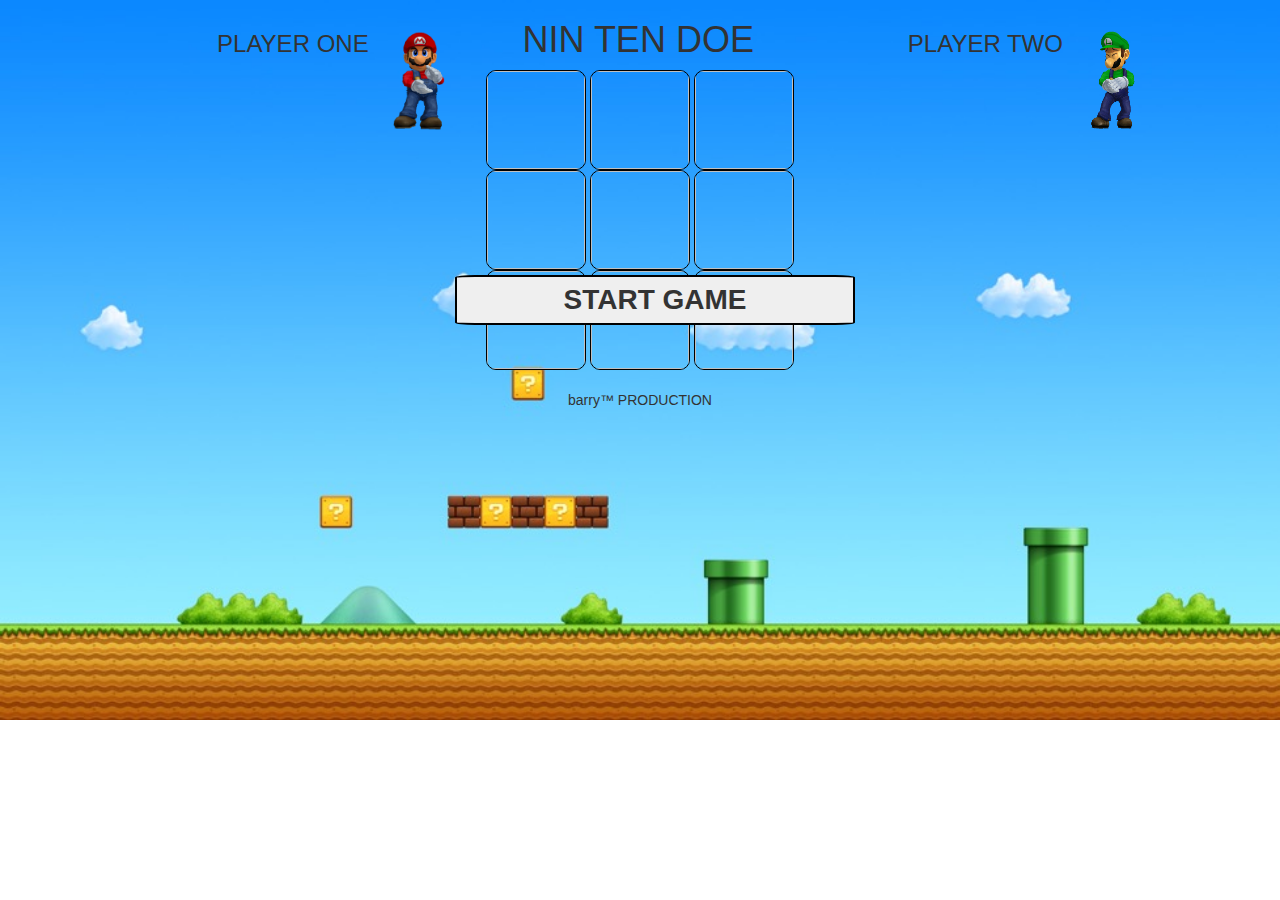
<file: index.html>
<!DOCTYPE html>
<html lang="en">
<head>
  <meta charset="UTF-8">
  <link rel="stylesheet" href="style.css">
  <link rel="stylesheet" href="https://maxcdn.bootstrapcdn.com/bootstrap/3.3.7/css/bootstrap.min.css">
</head>
<body class='container-fluid'>
  <div class='start-page'>
    <button class='start-btn'>START GAME</button>
  </div>

  <div class='main'>
    <div class='head'>
      <h3 class ='p1'>PLAYER ONE
        <img class='p1-image'src="Images/mario.gif" alt="mario.gif file">
        <!-- <div class ='p1-scoreboard'>0</div> -->
      </h3>
      <h1>NIN TEN DOE</h1>
      <h3 class ='p2'>PLAYER TWO
          <img class='p2-image'src="Images/luigi.gif" alt="luigi.gif file">
          <!-- <div class ='p2-scoreboard'>0</div> -->
      </h3>
    </div>
    <div class='board-game'>
      <div class="row0"></div>
      <!-- <img class="box" id="row0-column0" data-row='0' data-col='0'></img> -->
      <img class="box" id="row0-column0"></img>
      <img class="box" id=row0-column1></img>
      <img class="box" id="row0-column2"></img>

      <div class="row1"></div>
      <img class="box" id="row1-column0"></img>
      <img class="box" id="row1-column1"></img>
      <img class="box" id="row1-column2"></img>

      <div class="row2"></div>
      <img class="box" id='row2-column0'></img>
      <img class="box" id="row2-column1"></img>
      <img class="box" id="row2-column2"></img>
    </div>

    <script src="app.js"></script>

    <footer>barry™ PRODUCTION</footer>

  </div>

  <audio class="audio-jump" src="sound/Mario-jump-sound.mp3" ></audio>
  <audio class="audio-level-complete" src="sound/level-complete.mp3" ></audio>

</body>

</html>
</file>
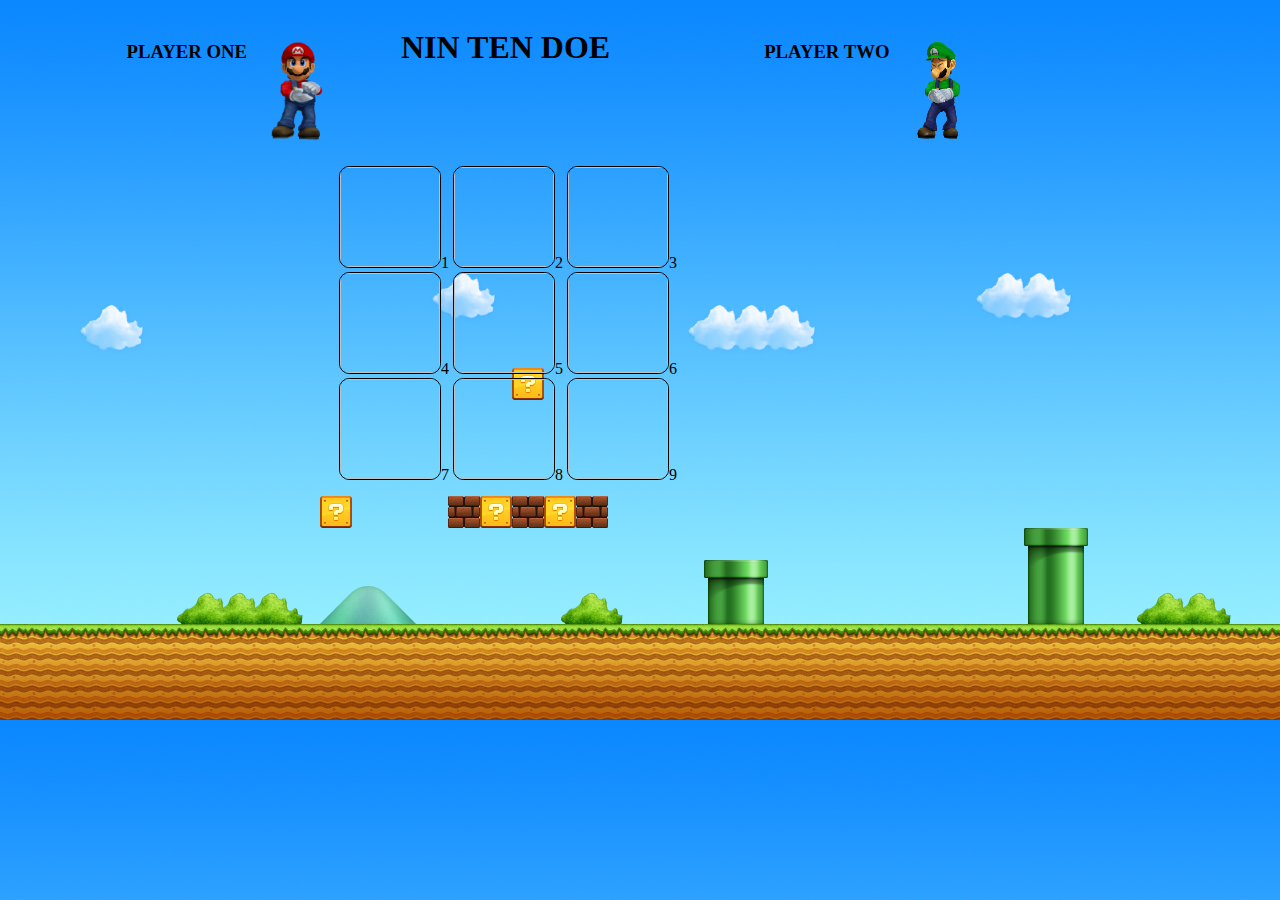
<file: Project 1/index.html>
<!DOCTYPE html>
<html lang="en">
<head>
  <meta charset="UTF-8">
  <link rel="stylesheet" href="style.css">
  <link rel="stylesheet" href="">
</head>
<body>
  <div class="main">
    <h3 class ='p1'>PLAYER ONE
      <img class='p1-image'src="Images/mario.gif" alt="mario.gif file">
    </h3>
    <h1>NIN TEN DOE</h1>
    <h3 class ='p2'>PLAYER TWO
        <img class='p2-image'src="Images/luigi.gif" alt="luigi.gif file">
    </h3>

    <div class="row0"></div>
      <img class="box" id="row0-column0">1</img>
      <img class="box" id=row0-column1>2</img>
      <img class="box" id="row0-column2">3</img>

    <div class="row1"></div>
      <img class="box" id="row1-column0">4</img>
      <img class="box" id="row1-column1">5</img>
      <img class="box" id="row1-column2">6</img>

    <div class="row2"></div>
      <img class="box" id='row2-column0'>7</img>
      <img class="box" id="row2-column1">8</img>
      <img class="box" id="row2-column2">9</img>

    <!-- <script
    src="https://code.jquery.com/jquery-3.1.1.js"
    integrity="sha256-16cdPddA6VdVInumRGo6IbivbERE8p7CQR3HzTBuELA="
    crossorigin="anonymous"></script> -->
    <script src="app.js"></script>
  </div>
</body>
</html>
</file>
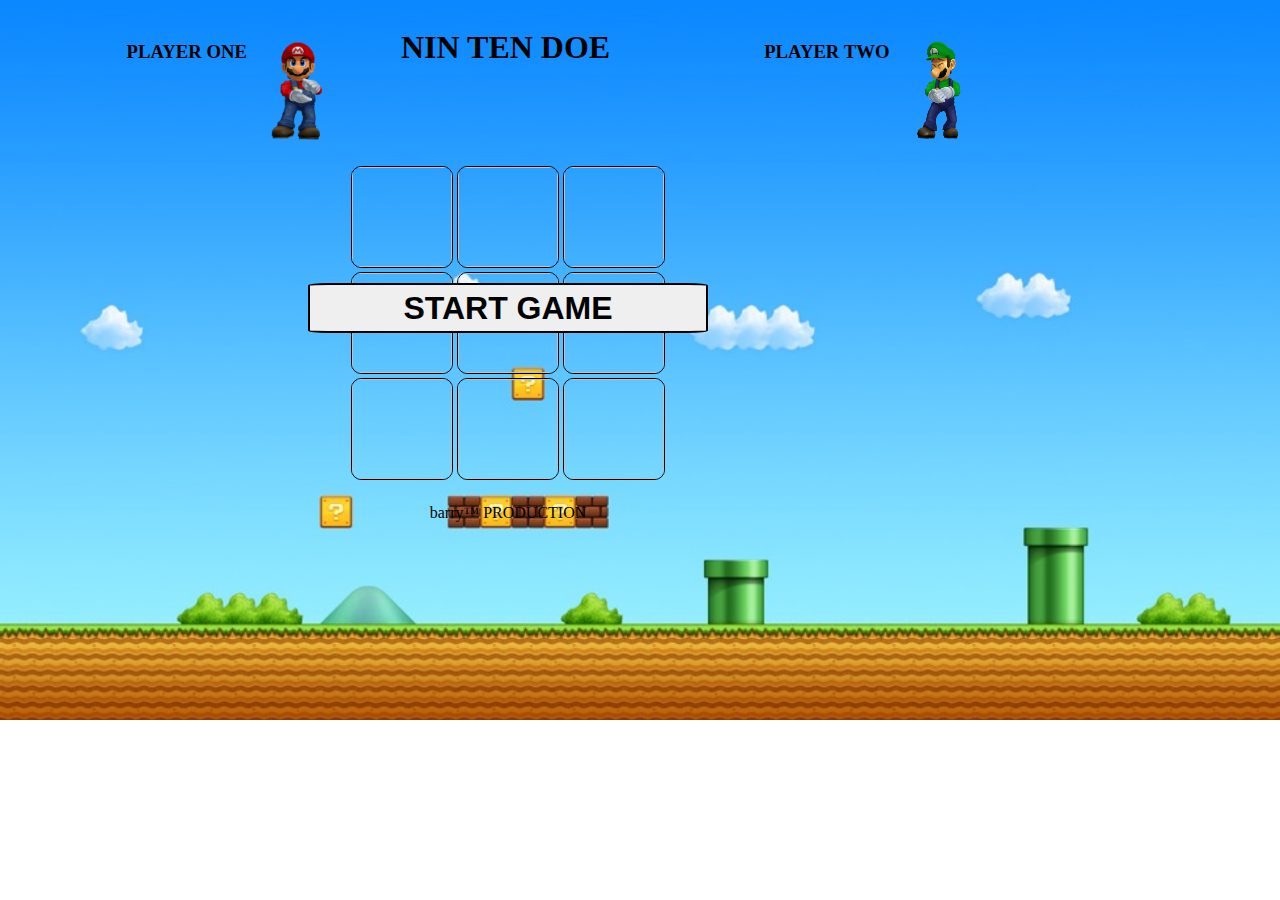
<file: Project1/index.html>
<!DOCTYPE html>
<html lang="en">
<head>
  <meta charset="UTF-8">
  <link rel="stylesheet" href="style.css">
  <link rel="stylesheet" href="">
</head>
<body>
  <div class='start-page'>
    <button class='start-btn'>START GAME</button>
  </div>

  <div class='main'>

    <h3 class ='p1'>PLAYER ONE
      <img class='p1-image'src="Images/mario.gif" alt="mario.gif file">
    </h3>
    <h1>NIN TEN DOE</h1>
    <h3 class ='p2'>PLAYER TWO
        <img class='p2-image'src="Images/luigi.gif" alt="luigi.gif file">
    </h3>

    <div class='board-game'>
      <div class="row0"></div>
      <img class="box" id="row0-column0"></img>
      <img class="box" id=row0-column1></img>
      <img class="box" id="row0-column2"></img>


      <div class="row1">  </div>
      <img class="box" id="row1-column0"></img>
      <img class="box" id="row1-column1"></img>
      <img class="box" id="row1-column2"></img>


      <div class="row2"></div>
      <img class="box" id='row2-column0'></img>
      <img class="box" id="row2-column1"></img>
      <img class="box" id="row2-column2"></img>
    </div>

    <script src="app.js"></script>


    <footer>barry™ PRODUCTION</footer>
  </div>

</body>

</html>
</file>
<file: style.css>
body {
  background-image: url(Images/background1.jpg);
  background-repeat:no-repeat;
  background-size: 100%;
  max-width: 1000px;
  max-height: 550px;
  min-width: 1000px;
  min-height: 550px;
}

.main{
  text-align: center;
}

.p1-scoreboard, .p2-scoreboard{
  height: 20px;
  width: 20px;
  border: 1px solid black;
}

h1, h3 {
  text-align: center;
  margin-bottom: 100px;
  display:inline-block;
}

.p1 {
  margin-right: 150px;
}

.p1-image{
  width: 100px;
  height: 100px;
  position: absolute;
  margin-right: 500px;
}

.p2{
  margin-left: 150px;
}

.p2-image{
  width: 100px;
  height: 100px;
  position: absolute;
}

.box {
  display:inline-block;
  width: 100px;
  height: 100px;
  border: 1px solid black;
  background-color: Transparent;
  border-radius: 10%;
}


.end-game {
  text-align: center;
  margin-left: auto;
  margin-right: auto;
}

.play-again-btn {
  height: 20px;
  width: 150px;
  background-color: 'red';
  font-weight: bold;
  display:block;
  text-align: center;
  position:relative;
  left:42.5%;
}

footer{
  text-align: center;
  margin-top: 20px;
}

.start-page{
  background-size: 100%;
  max-width: 1000px;
  max-height: 550px;
  min-width: 1000px;
  min-height: 550px;
  text-align: inherit;
  position: absolute;
  /*margin: 0 auto;*/
  justify-content: center;
  margin-left: 300px;
}

.start-btn{
  width: 400px;
  height: 50px;
  font-weight: bold;
  font-size: 2em;
  border-radius: 5%;
  border: 2px solid black;
  position: absolute;
  top: 50%;
}

.heading {
  display: center;
}
</file>
<file: Project 1/style.css>
body {
  background-image: url(Images/background.jpg);
  background-repeat: repeat;
  background-size: 100%;
  max-width: 1000px;
  max-height: 500px;
  min-width: 1000px;
  min-height: 500px;
}

.main{
  text-align: center;
}


h1, h3 {
  text-align: center;
  margin-bottom: 100px;
  display:inline-block;
}

.p1 {
  margin-right: 150px;
}

.p1-image{
  width: 100px;
  height: 100px;
  position: absolute;
  margin-right: 400px;
}

.p2{
  margin-left: 150px;
}

.p2-image{
  width: 100px;
  height: 100px;
  position: absolute;
}

.box {
  display:inline-block;
  width: 100px;
  height: 100px;
  border: 1px solid black;
  background-color: Transparent;
  border-radius: 10%;
}


.end-game {
  text-align: center;
  margin-left: auto;
  margin-right: auto;
}

.play-again-btn {
  height: 20px;
  width: 150px;
  background-color: 'red';
  font-weight: bold;
  /*display: inline;*/
}
</file>
<file: Project1/style.css>
body {
  background-image: url(Images/background1.jpg);
  background-repeat:no-repeat;
  background-size: 100%;
  max-width: 1000px;
  max-height: 550px;
  min-width: 1000px;
  min-height: 550px;
}

.main{
  text-align: center;
}


h1, h3 {
  text-align: center;
  margin-bottom: 100px;
  display:inline-block;
}

.p1 {
  margin-right: 150px;
}

.p1-image{
  width: 100px;
  height: 100px;
  position: absolute;
  margin-right: 500px;
}

.p2{
  margin-left: 150px;
}

.p2-image{
  width: 100px;
  height: 100px;
  position: absolute;
}

.box {
  display:inline-block;
  width: 100px;
  height: 100px;
  border: 1px solid black;
  background-color: Transparent;
  border-radius: 10%;
}


.end-game {
  text-align: center;
  margin-left: auto;
  margin-right: auto;
}

.play-again-btn {
  height: 20px;
  width: 150px;
  background-color: 'red';
  font-weight: bold;
  display:block;
  text-align: center;
  position:relative;
  left:42.5%;
}

footer{
  text-align: center;
  margin-top: 20px;
}

.start-page{
  background-size: 100%;
  max-width: 1000px;
  max-height: 550px;
  min-width: 1000px;
  min-height: 550px;
  text-align: inherit;
  position: absolute;
  /*margin: 0 auto;*/
  justify-content: center;
  margin-left: 300px;
}

.start-btn{
  width: 400px;
  height: 50px;
  font-weight: bold;
  font-size: 2em;
  border-radius: 5%;
  border: 2px solid black;
  position: absolute;
  top: 50%;
}
</file>
